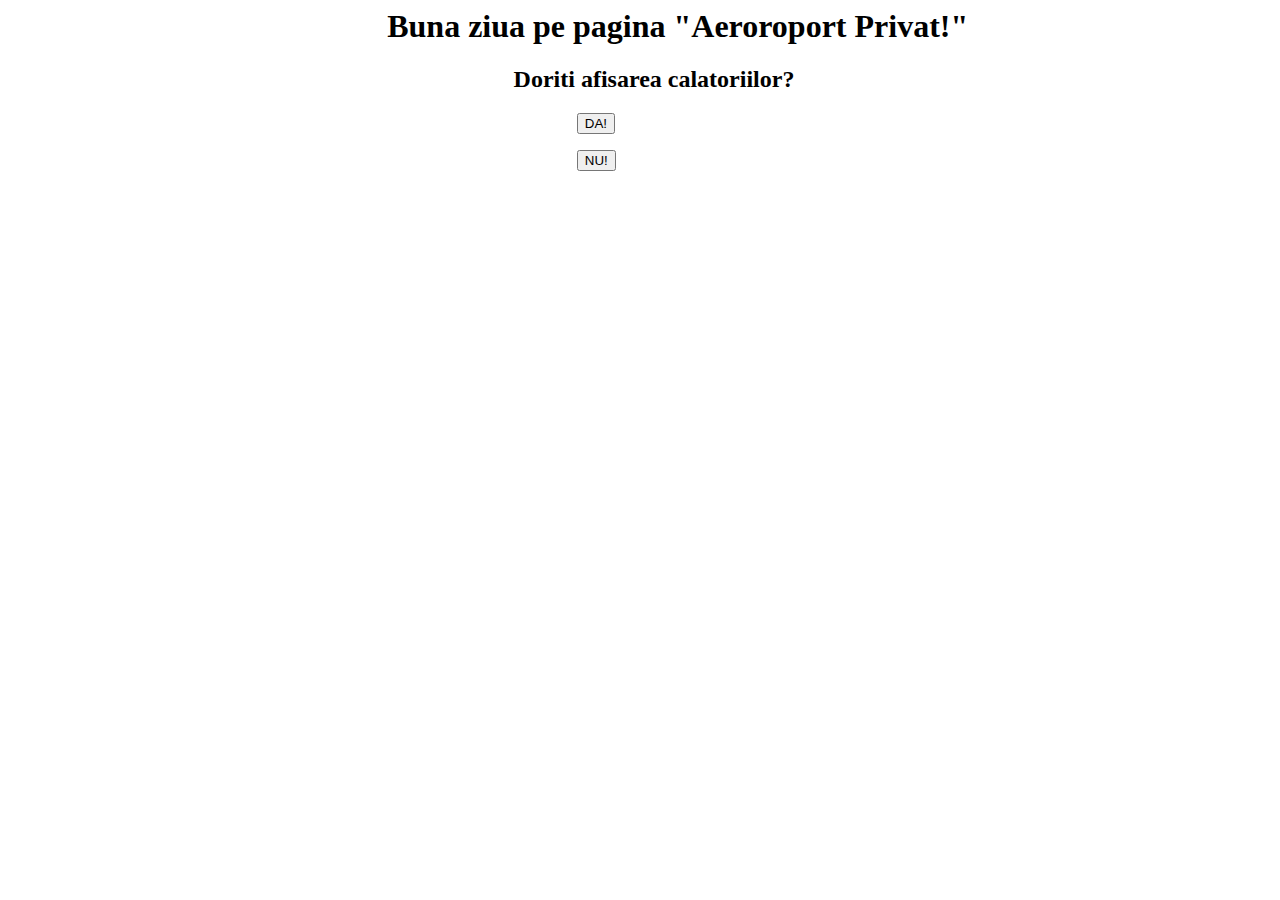
<file: site +BD/htdocs/trash/calatorii.html>
<html>
<head>
	<title></title>
</head>
<body background="http://www.intrawallpaper.com/static/images/518164-backgrounds.jpg">
     <h1 style="padding-left: 30%" color="black">Buna ziua pe pagina "Aeroroport Privat!"</h1>
     <h2 style="padding-left: 40%" color="green">Doriti afisarea calatoriilor?</h2>

       <form action="afisare_calatorii.php" method="post">
     <input style="margin-right: 10px;margin-left: 45%;" type="submit" name="da" value="DA!">
     </form>
     <form action="redirect.php" method="post">
     <input style="margin-right: 10px;margin-left: 45%;" type="submit" name="nu" value="NU!">
    </form>
</body>
</html>
</file>
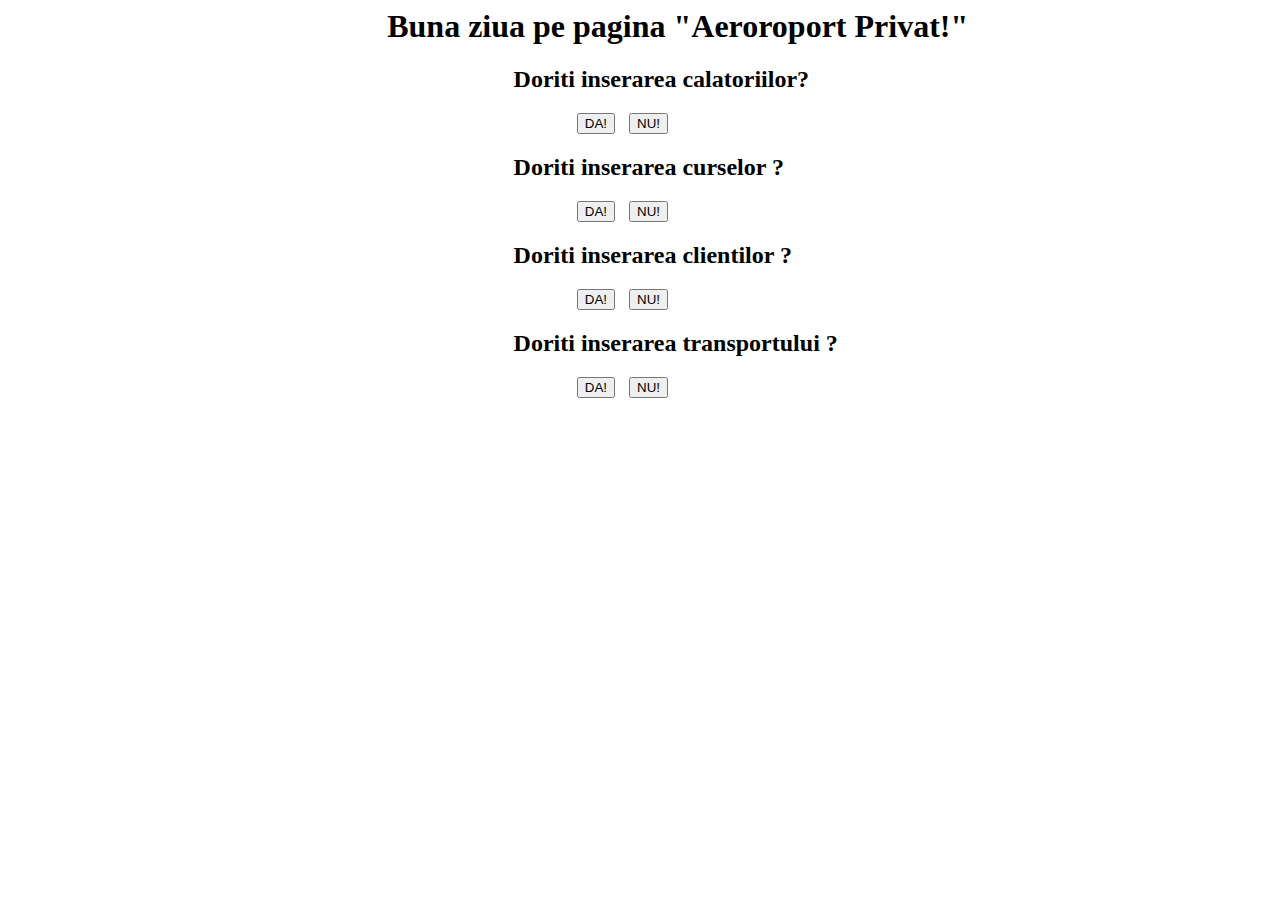
<file: site +BD/htdocs/trash/inserarecalatorii.html>
<html>
<head>
	<title></title>
</head>
<body background="http://www.intrawallpaper.com/static/images/518164-backgrounds.jpg">
     <h1 style="padding-left: 30%" color="black">Buna ziua pe pagina "Aeroroport Privat!"</h1>
     <h2 style="padding-left: 40%" color="green">Doriti inserarea calatoriilor?</h2>
       <form action="redirect.php" method="post">
          <input style="margin-right: 10px;margin-left: 45%;" type="submit" name="da2" value="DA!">
          <input type="submit" name="nu2" value="NU!">
    </form>
    <h2 style="padding-left: 40%" color="green">Doriti inserarea curselor ?</h2>
       <form action="redirect.php" method="post">
          <input style="margin-right: 10px;margin-left: 45%;" type="submit" name="da4" value="DA!">
          <input type="submit" name="nu4" value="NU!">
    </form>
    <h2 style="padding-left: 40%" color="green">Doriti inserarea clientilor ?</h2>
       <form action="redirect.php" method="post">
          <input style="margin-right: 10px;margin-left: 45%;" type="submit" name="da5" value="DA!">
          <input type="submit" name="nu5" value="NU!">
    </form>
    <h2 style="padding-left: 40%" color="green">Doriti inserarea transportului ?</h2>
       <form action="redirect.php" method="post">
          <input style="margin-right: 10px;margin-left: 45%;" type="submit" name="da6" value="DA!">
          <input type="submit" name="nu6" value="NU!">
    </form>
</body>
</html>
</file>
